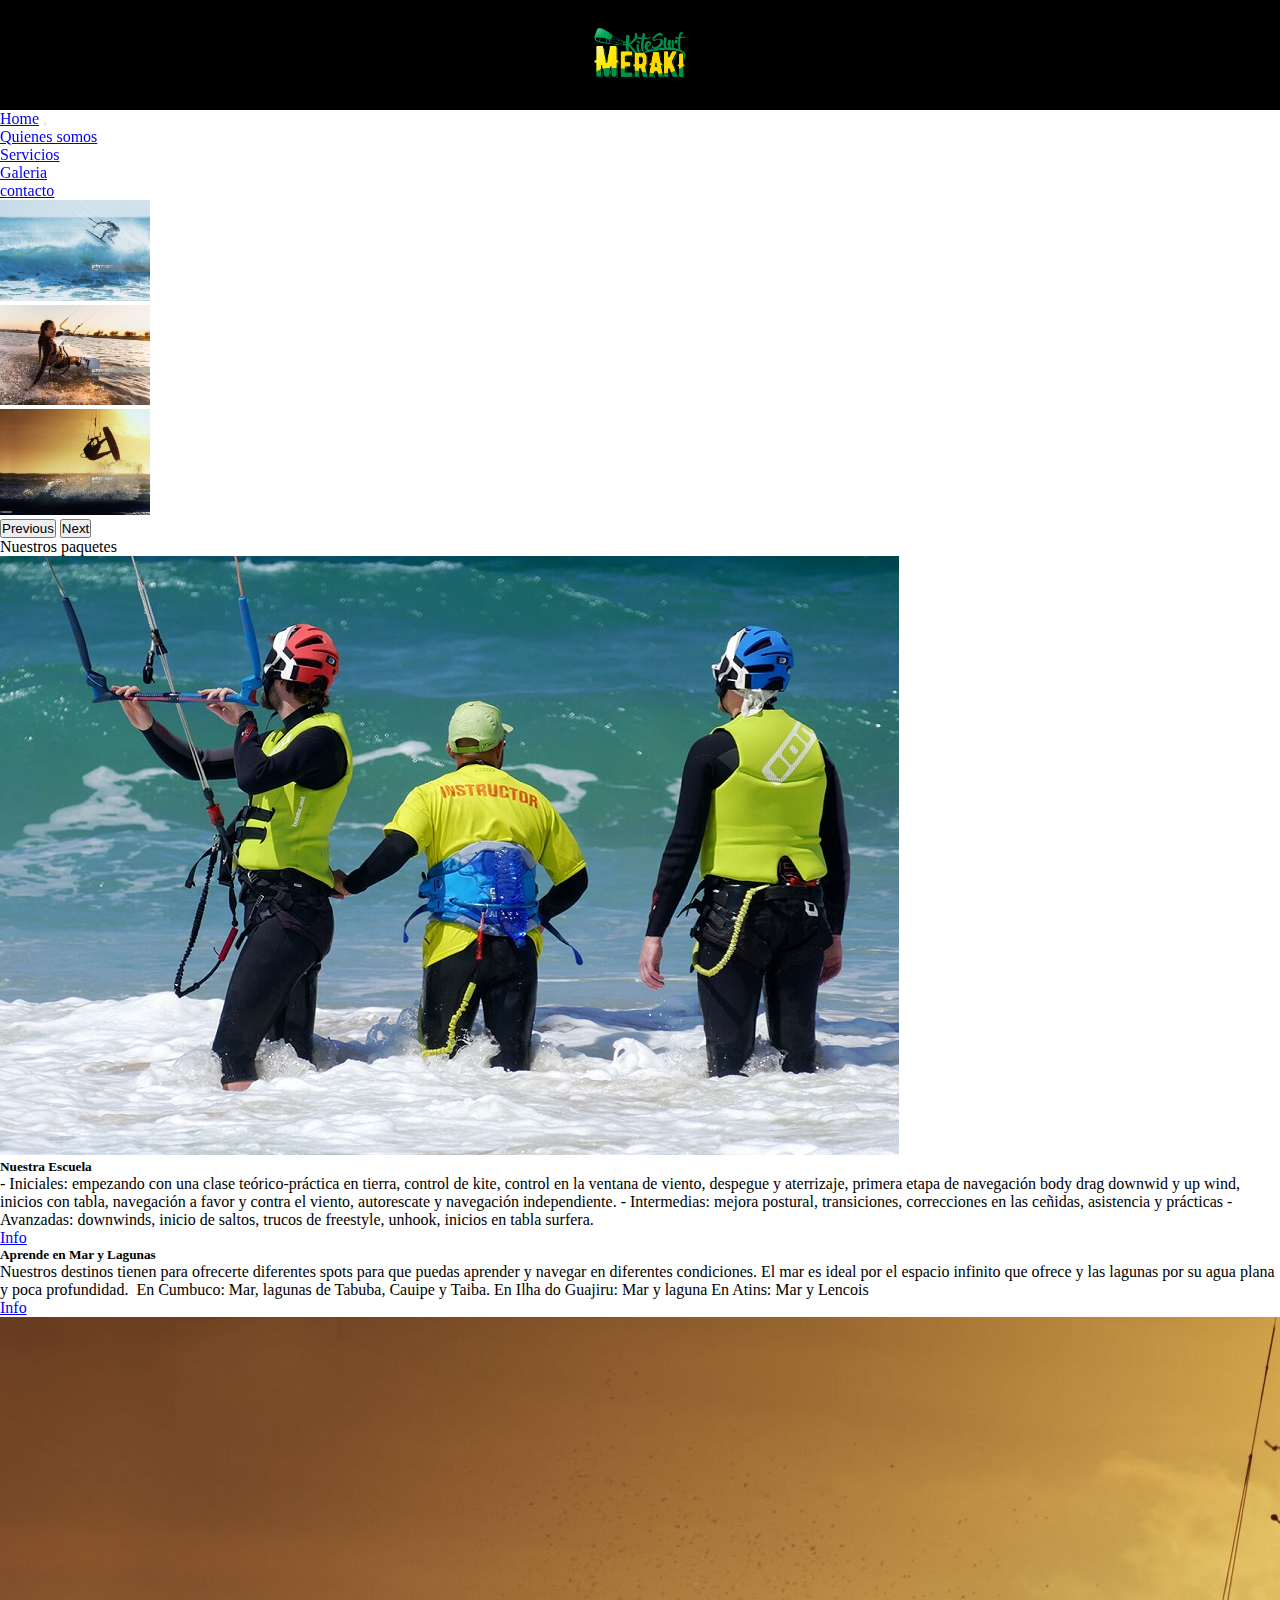
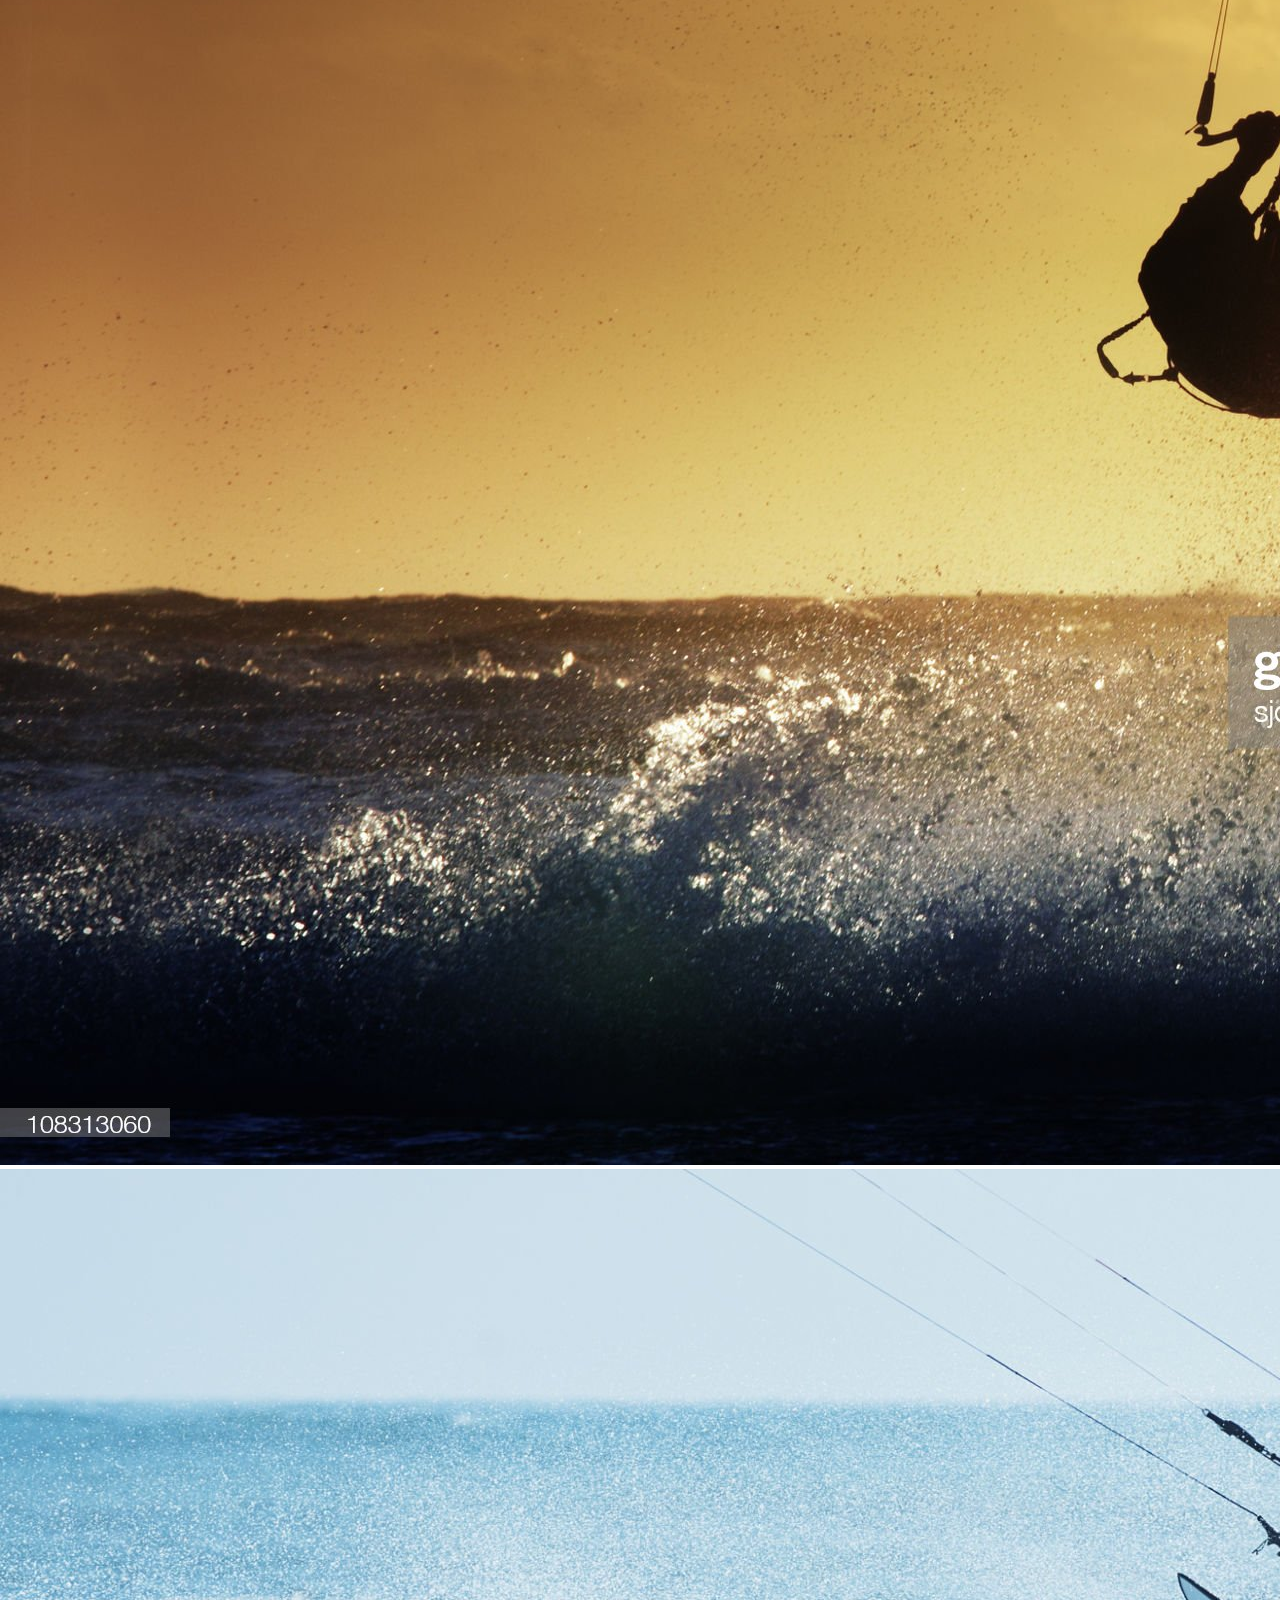
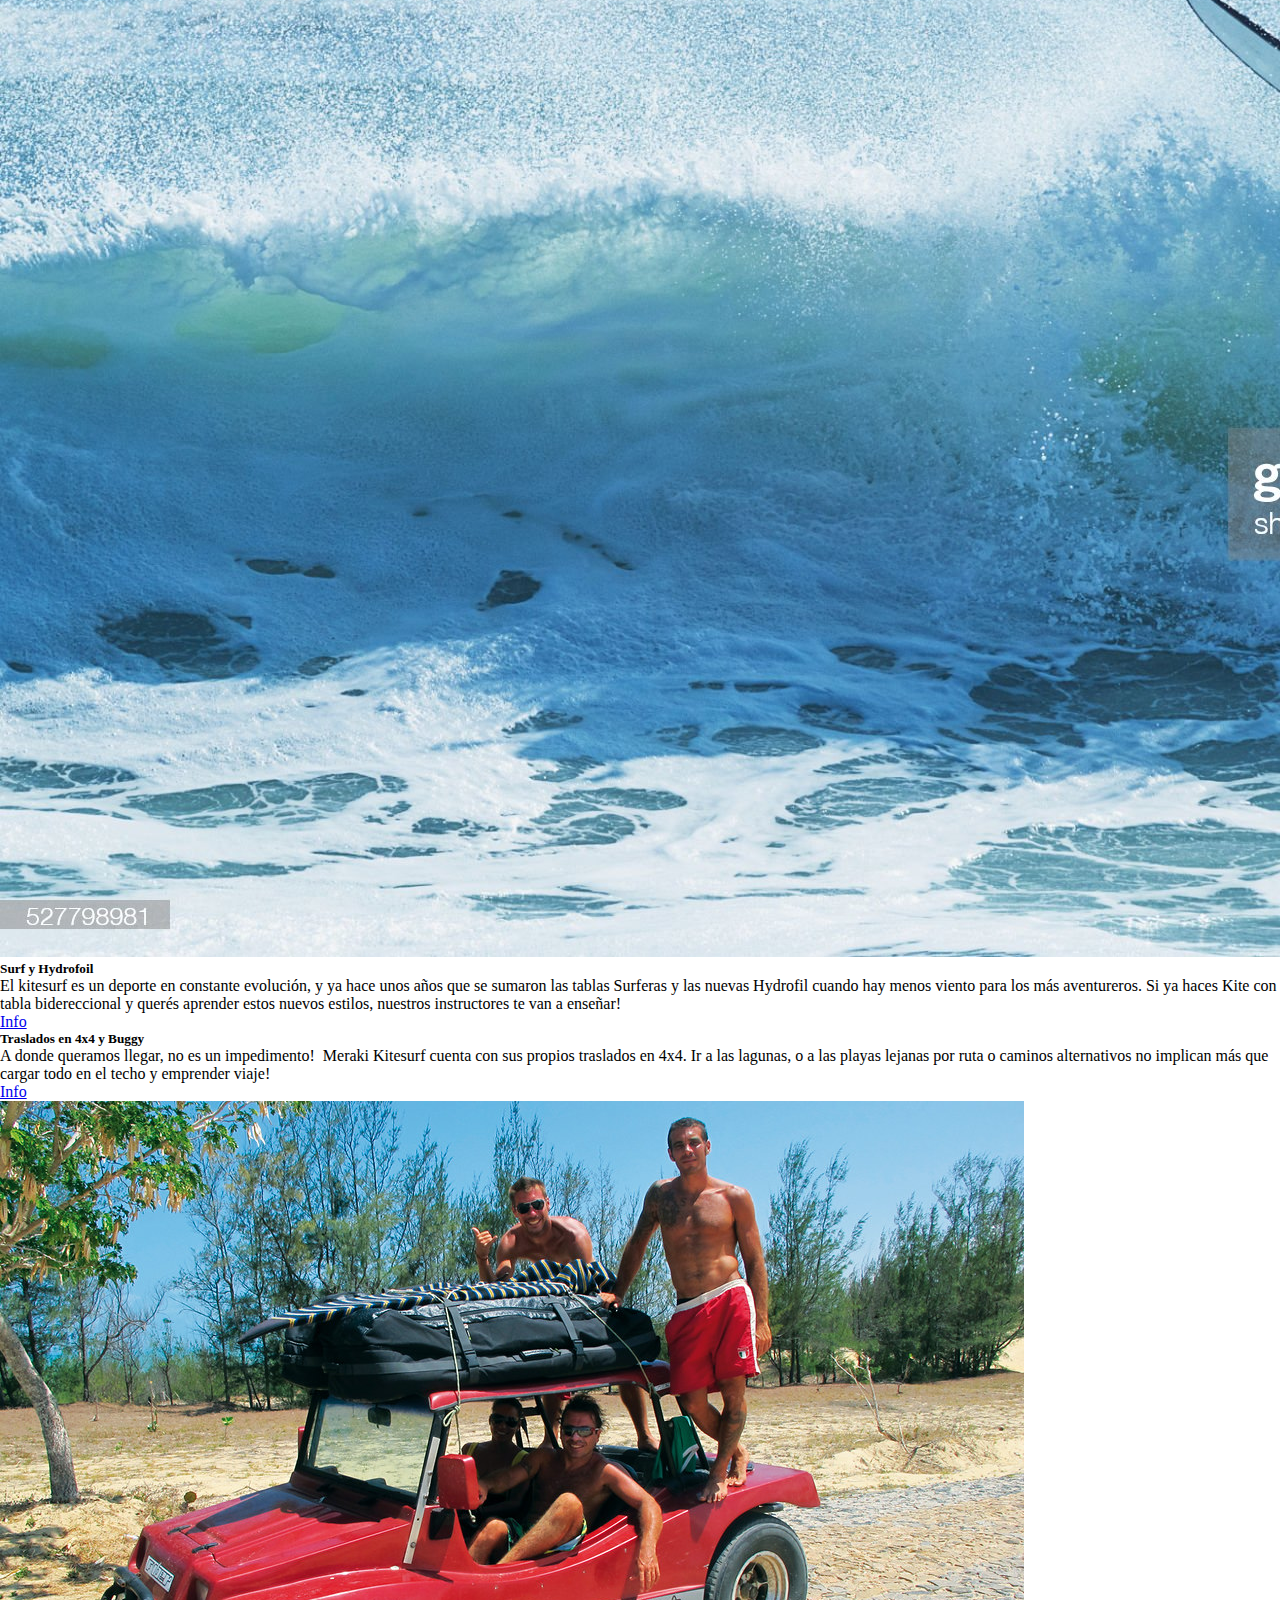
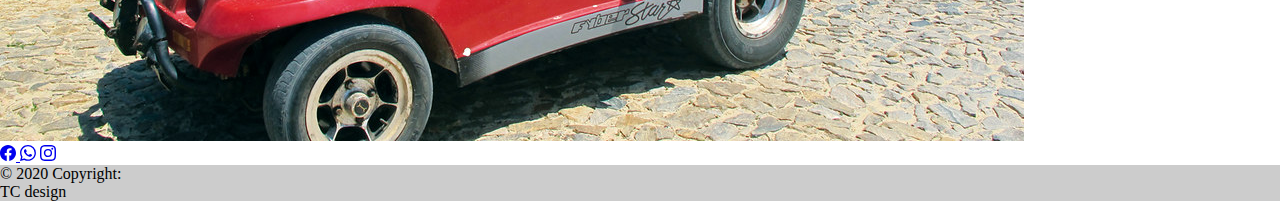
<file: index.html>
<!DOCTYPE html>
<html lang="en">
<head>
    <meta charset="UTF-8">
    <meta http-equiv="X-UA-Compatible" content="IE=edge">
    <meta name="viewport" content="width=device-width, initial-scale=1.0">
    <link href="https://cdn.jsdelivr.net/npm/bootstrap@5.2.0-beta1/dist/css/bootstrap.min.css" rel="stylesheet" integrity="sha384-0evHe/X+R7YkIZDRvuzKMRqM+OrBnVFBL6DOitfPri4tjfHxaWutUpFmBp4vmVor" crossorigin="anonymous">
    <meta name="description" content="contenido deportes extremos">
    <meta name="keywords" content="kitesurf, kite, surf, deportes, tabla, diversion">
    <link rel="stylesheet" href="./pages/estilo.css">

    <title>Meraki kitesurf</title>
</head>
<body>
    <header class="mainNav">
        <div class="imgLogo"><img class="logo" src="./img/logo meraki-02.png" alt="" width="150px"></div>
         <nav class="navbar navbar-expand-lg bg-light">
            <div class="container-fluid">
              <a class="navbar-brand" href="../index.html">Home</a>
              <button class="navbar-toggler" type="button" data-bs-toggle="collapse" data-bs-target="#navbarNav" aria-controls="navbarNav" aria-expanded="false" aria-label="Toggle navigation">
                <span class="navbar-toggler-icon"></span>
              </button>
              <div class="collapse navbar-collapse" id="navbarNav">
                <ul class="navbar-nav">
                  <li class="nav-item">
                    <a class="nav-link active" aria-current="page" href="./pages/quienessomos.html">Quienes somos</a>
                  </li>
                  <li class="nav-item">
                    <a class="nav-link" href="./pages/servicios.html">Servicios</a>
                  </li>
                  <li class="nav-item">
                    <a class="nav-link" href="./pages/fotos.html">Galeria</a>
                  </li>
                  <li class="nav-item">
                    <a class="nav-link" href="./pages/contacto.html">contacto</a>
                  </li>
                </ul>
              </div>
            </div>
          </nav>
    </header>
<article class="contenidoPrincipal">
    <div class="container">
        <div class="row">
            <div class="col-md-12"><div id="carouselExampleFade" class="carousel slide carousel-fade" data-bs-ride="carousel">
                <div class="carousel-inner">
                  <div class="carousel-item active">
                    <img src="./img/img index 3.surf.jpg" width="150px" class= "d-block w-100" alt="...">
                  </div>
                  <div class="carousel-item">
                    <img src="./img/img index1.jpg" width="150px" class="d-block w-100" alt="...">
                  </div>
                  <div class="carousel-item">
                    <img src="./img/img index2.jpg" width="150px" class="d-block w-100" alt="...">
                  </div>
                </div>
                <button class="carousel-control-prev" type="button" data-bs-target="#carouselExampleFade" data-bs-slide="prev">
                  <span class="carousel-control-prev-icon" aria-hidden="true"></span>
                  <span class="visually-hidden">Previous</span>
                </button>
                <button class="carousel-control-next" type="button" data-bs-target="#carouselExampleFade" data-bs-slide="next">
                  <span class="carousel-control-next-icon" aria-hidden="true"></span>
                  <span class="visually-hidden">Next</span>
                </button>
              </div>
            </div>
        </div>
    </div>
    <div class="text-bg-dark p-3 mt-5 mb-5">Nuestros paquetes</div>
</article>
<main>
    <div class="container">
        <div class="row mt-5 mb-5">
          <div class="col-md-4">
            <img src="./img/curso-privado-kitesurf-radikite-tarifa.jpg" class="mw-100" alt="imagen">
          </div>
        <div class="col-md-8">
          <h5>Nuestra Escuela</h5>
          <p>- Iniciales: empezando con una clase teórico-práctica en tierra, control de kite, control en la ventana de viento, despegue y aterrizaje, primera etapa de navegación body drag downwid y up wind, inicios con tabla, navegación a favor y contra el viento, autorescate y navegación independiente.

            - Intermedias: mejora postural, transiciones, correcciones en las ceñidas, asistencia y prácticas
            
            - Avanzadas: downwinds, inicio de saltos, trucos de freestyle, unhook, inicios en tabla surfera.</p>
            <a href="./pages/servicios.html" class="btn btn-dark">Info</a>
        </div>
        </div>
       </div>
       <main>
        <div class="container">
         <div class="row mt-5 mb-5">
         <div class="col-md-8">
           <h5>Aprende en Mar y Lagunas</h5>
           <p>Nuestros destinos tienen para ofrecerte diferentes spots para que puedas aprender y navegar en diferentes condiciones.

            El mar es ideal por el espacio infinito que ofrece y las lagunas por su agua plana y poca profundidad. 
            
            En Cumbuco: Mar, lagunas de Tabuba, Cauipe y Taiba.
            
            En Ilha do Guajiru: Mar y laguna
            
            En Atins: Mar y Lencois </p>
            <a href="./pages/servicios.html" class="btn btn-dark">Info</a>
            </div>
         <div class="col-md-4">
          <img src="./img/img index2.jpg" class="mw-100" alt="imagen">
        </div>
         </div>
        </div>
        <div class="container">
            <div class="row mt-5 mb-5">
              <div class="col-md-4">
                <img src="./img/img index 3.surf.jpg" class="mw-100" alt="imagen">
              </div>
            <div class="col-md-8">
              <h5>Surf y Hydrofoil</h5>
              <p>El kitesurf es un deporte en constante evolución, y ya hace unos años que se sumaron las tablas Surferas y las nuevas Hydrofil cuando hay menos viento para los más aventureros.

                Si ya haces Kite con tabla bidereccional y querés aprender estos nuevos estilos, nuestros instructores te van a enseñar! </p>
                <a href="./pages/servicios.html" class="btn btn-dark">Info</a>
            </div>
            </div>
           </div>
           <main>
            <div class="container">
             <div class="row mt-5 mb-5">
             <div class="col-md-8">
               <h5>Traslados en 4x4 y Buggy</h5>
               <p>A donde queramos llegar, no es un impedimento! 

                Meraki Kitesurf cuenta con sus propios traslados en 4x4.
                
                Ir a las lagunas, o a las playas lejanas por ruta o caminos alternativos no implican más que cargar todo en el techo y emprender viaje! </p>
                 
                  <a href="./pages/servicios.html" class="btn btn-dark">Info</a>
                
                </div>
             <div class="col-md-4">
              <img src="./img/buggy.jpg" class="mw-100" alt="imagen">
            </div>
             </div>
            </div>
   </main>
   <div class="footer">
    <footer class="bg-dark text-center text-white">
      <!-- Grid container -->
      <div class="container p-4 pb-0">
        <!-- Section: Social media -->
        <section class="mb-4">
          <!-- Facebook -->
          <a class="btn btn-outline-light btn-floating m-1" href="https://m.facebook.com/merakikite/photos/" role="button"
            ><i class="i class=fab fa-facebook-f"></i><svg xmlns="http://www.w3.org/2000/svg" width="16" height="16" fill="currentColor" class="bi bi-facebook" viewBox="0 0 16 16">
              <path d="M16 8.049c0-4.446-3.582-8.05-8-8.05C3.58 0-.002 3.603-.002 8.05c0 4.017 2.926 7.347 6.75 7.951v-5.625h-2.03V8.05H6.75V6.275c0-2.017 1.195-3.131 3.022-3.131.876 0 1.791.157 1.791.157v1.98h-1.009c-.993 0-1.303.621-1.303 1.258v1.51h2.218l-.354 2.326H9.25V16c3.824-.604 6.75-3.934 6.75-7.951z"/>
            </svg>
          </a>
    
          <!-- whatsapp -->
          <a class="btn btn-outline-light btn-floating m-1" href="https://api.whatsapp.com/send?phone=+5491130405050&text=Hola, Nececito mas informacion!" role="button"
            ><i class="bi bi-whatsapp"></i><svg xmlns="http://www.w3.org/2000/svg" width="16" height="16" fill="currentColor" class="bi bi-whatsapp" viewBox="0 0 16 16">
              <path d="M13.601 2.326A7.854 7.854 0 0 0 7.994 0C3.627 0 .068 3.558.064 7.926c0 1.399.366 2.76 1.057 3.965L0 16l4.204-1.102a7.933 7.933 0 0 0 3.79.965h.004c4.368 0 7.926-3.558 7.93-7.93A7.898 7.898 0 0 0 13.6 2.326zM7.994 14.521a6.573 6.573 0 0 1-3.356-.92l-.24-.144-2.494.654.666-2.433-.156-.251a6.56 6.56 0 0 1-1.007-3.505c0-3.626 2.957-6.584 6.591-6.584a6.56 6.56 0 0 1 4.66 1.931 6.557 6.557 0 0 1 1.928 4.66c-.004 3.639-2.961 6.592-6.592 6.592zm3.615-4.934c-.197-.099-1.17-.578-1.353-.646-.182-.065-.315-.099-.445.099-.133.197-.513.646-.627.775-.114.133-.232.148-.43.05-.197-.1-.836-.308-1.592-.985-.59-.525-.985-1.175-1.103-1.372-.114-.198-.011-.304.088-.403.087-.088.197-.232.296-.346.1-.114.133-.198.198-.33.065-.134.034-.248-.015-.347-.05-.099-.445-1.076-.612-1.47-.16-.389-.323-.335-.445-.34-.114-.007-.247-.007-.38-.007a.729.729 0 0 0-.529.247c-.182.198-.691.677-.691 1.654 0 .977.71 1.916.81 2.049.098.133 1.394 2.132 3.383 2.992.47.205.84.326 1.129.418.475.152.904.129 1.246.08.38-.058 1.171-.48 1.338-.943.164-.464.164-.86.114-.943-.049-.084-.182-.133-.38-.232z"/>
            </svg></a>
    
          <!-- Instagram -->
          <a class="btn btn-outline-light btn-floating m-1" href="https://www.instagram.com/meraki_kitesurf/" role="button"
            ><i class="fab fa-instagram"></i><svg xmlns="http://www.w3.org/2000/svg" width="16" height="16" fill="currentColor" class="bi bi-instagram" viewBox="0 0 16 16">
              <path d="M8 0C5.829 0 5.556.01 4.703.048 3.85.088 3.269.222 2.76.42a3.917 3.917 0 0 0-1.417.923A3.927 3.927 0 0 0 .42 2.76C.222 3.268.087 3.85.048 4.7.01 5.555 0 5.827 0 8.001c0 2.172.01 2.444.048 3.297.04.852.174 1.433.372 1.942.205.526.478.972.923 1.417.444.445.89.719 1.416.923.51.198 1.09.333 1.942.372C5.555 15.99 5.827 16 8 16s2.444-.01 3.298-.048c.851-.04 1.434-.174 1.943-.372a3.916 3.916 0 0 0 1.416-.923c.445-.445.718-.891.923-1.417.197-.509.332-1.09.372-1.942C15.99 10.445 16 10.173 16 8s-.01-2.445-.048-3.299c-.04-.851-.175-1.433-.372-1.941a3.926 3.926 0 0 0-.923-1.417A3.911 3.911 0 0 0 13.24.42c-.51-.198-1.092-.333-1.943-.372C10.443.01 10.172 0 7.998 0h.003zm-.717 1.442h.718c2.136 0 2.389.007 3.232.046.78.035 1.204.166 1.486.275.373.145.64.319.92.599.28.28.453.546.598.92.11.281.24.705.275 1.485.039.843.047 1.096.047 3.231s-.008 2.389-.047 3.232c-.035.78-.166 1.203-.275 1.485a2.47 2.47 0 0 1-.599.919c-.28.28-.546.453-.92.598-.28.11-.704.24-1.485.276-.843.038-1.096.047-3.232.047s-2.39-.009-3.233-.047c-.78-.036-1.203-.166-1.485-.276a2.478 2.478 0 0 1-.92-.598 2.48 2.48 0 0 1-.6-.92c-.109-.281-.24-.705-.275-1.485-.038-.843-.046-1.096-.046-3.233 0-2.136.008-2.388.046-3.231.036-.78.166-1.204.276-1.486.145-.373.319-.64.599-.92.28-.28.546-.453.92-.598.282-.11.705-.24 1.485-.276.738-.034 1.024-.044 2.515-.045v.002zm4.988 1.328a.96.96 0 1 0 0 1.92.96.96 0 0 0 0-1.92zm-4.27 1.122a4.109 4.109 0 1 0 0 8.217 4.109 4.109 0 0 0 0-8.217zm0 1.441a2.667 2.667 0 1 1 0 5.334 2.667 2.667 0 0 1 0-5.334z"/>
            </svg></a>
    
        </section>
        <!-- Section: Social media -->
      </div>
      <!-- Grid container -->
    
      <!-- Copyright -->
      <div class="text-center p-3" style="background-color: rgba(0, 0, 0, 0.2);">
        © 2020 Copyright:
        <p>TC design</p>
      </div>
      <!-- Copyright -->
    </footer>
<!-- JavaScript Bundle with Popper -->
<script src="https://cdn.jsdelivr.net/npm/bootstrap@5.2.0-beta1/dist/js/bootstrap.bundle.min.js" integrity="sha384-pprn3073KE6tl6bjs2QrFaJGz5/SUsLqktiwsUTF55Jfv3qYSDhgCecCxMW52nD2" crossorigin="anonymous"></script>
    </body>
</file>
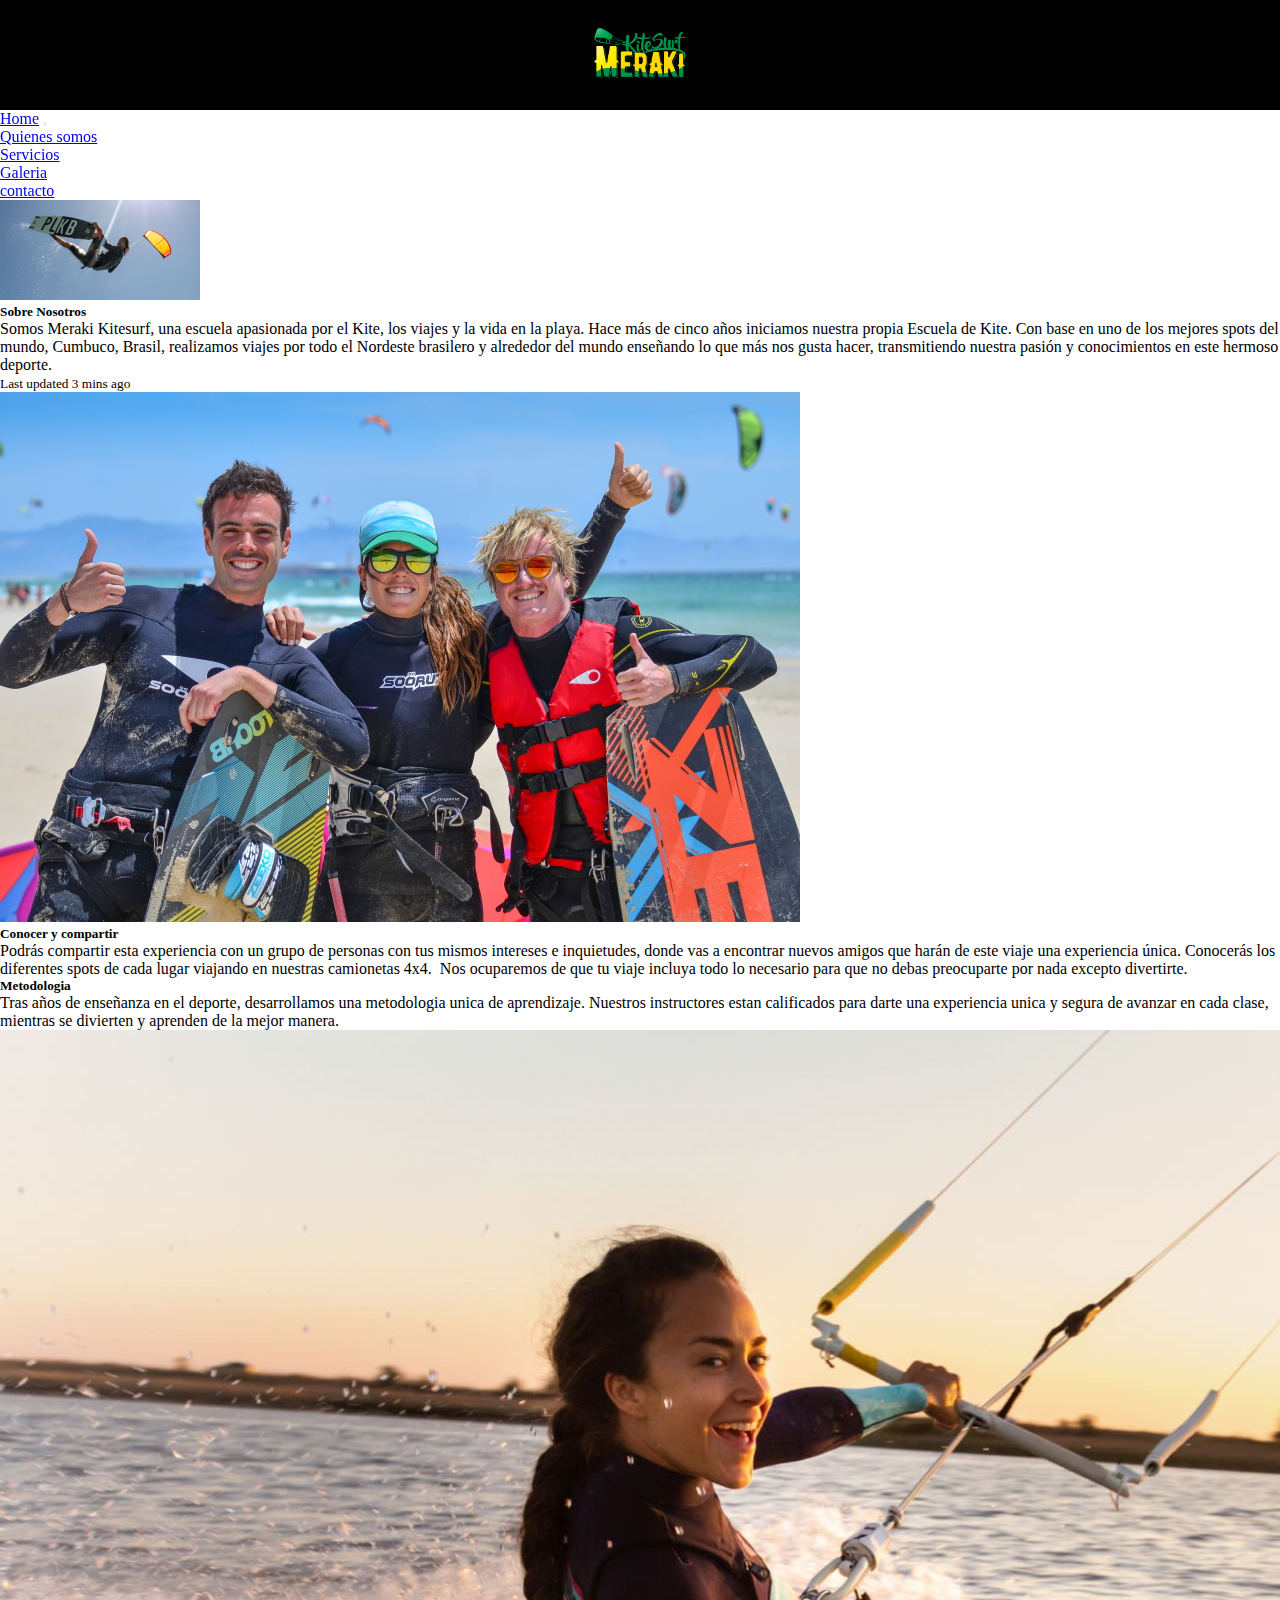
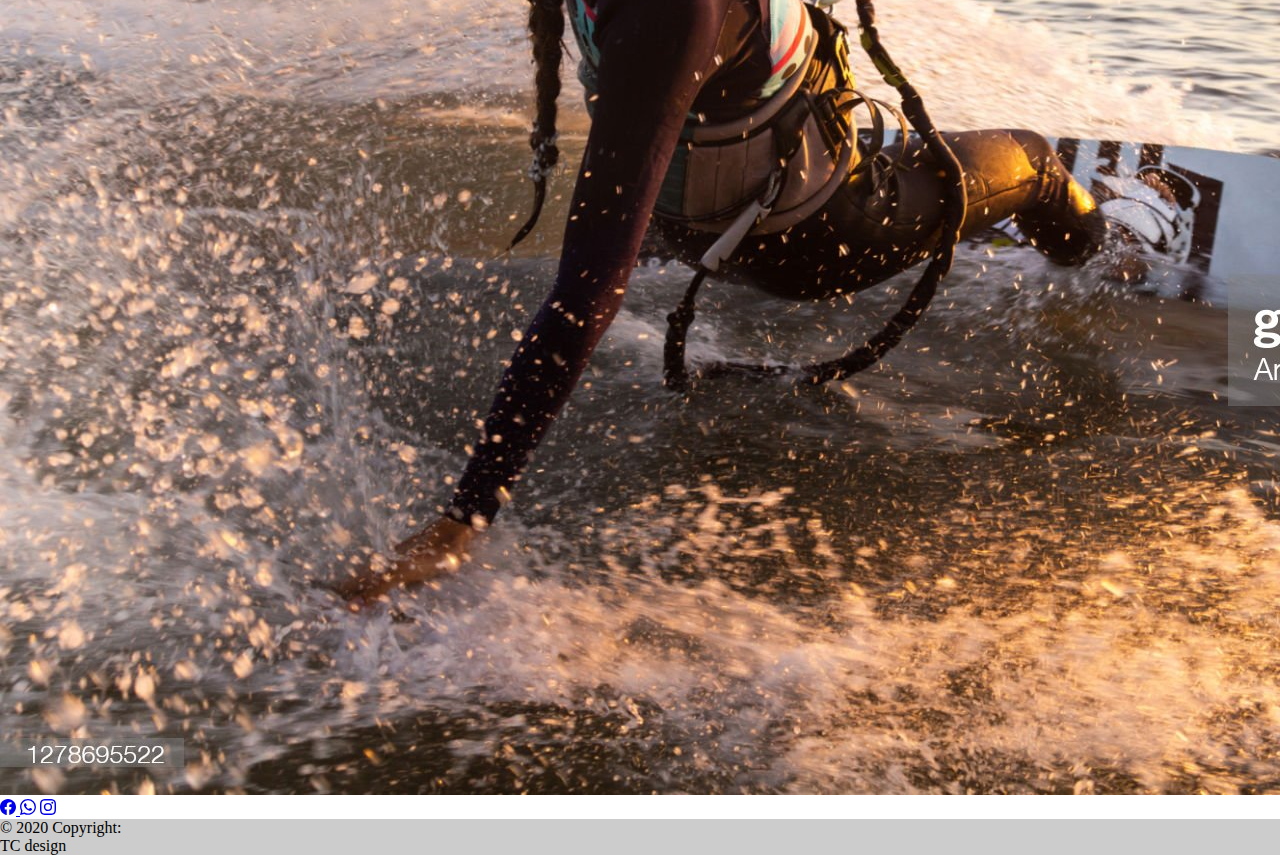
<file: pages/quienessomos.html>
<!DOCTYPE html>
<html lang="en">
<head>
    <meta charset="UTF-8">
    <meta http-equiv="X-UA-Compatible" content="IE=edge">
    <meta name="viewport" content="width=device-width, initial-scale=1.0">
<link href="https://cdn.jsdelivr.net/npm/bootstrap@5.2.0-beta1/dist/css/bootstrap.min.css" rel="stylesheet" integrity="sha384-0evHe/X+R7YkIZDRvuzKMRqM+OrBnVFBL6DOitfPri4tjfHxaWutUpFmBp4vmVor" crossorigin="anonymous">
<meta name="description" content="about us">
<meta name="keywords" content="kitesurf, kite, surf, deportes, tabla, diversion">
<link rel="stylesheet" href="./estilo.css"> 
<title>sobre nosotros</title>
</head>
<body class="img-back">
    <header class="mainNav">
      <div class="imgLogo"><img class="logo" src="../img/logo meraki-02.png" alt="" width="150px"></div>
      <nav class="navbar navbar-expand-lg bg-light">
        <div class="container-fluid">
          <a class="navbar-brand" href="../index.html">Home</a>
          <button class="navbar-toggler" type="button" data-bs-toggle="collapse" data-bs-target="#navbarNav" aria-controls="navbarNav" aria-expanded="false" aria-label="Toggle navigation">
            <span class="navbar-toggler-icon"></span>
          </button>
          <div class="collapse navbar-collapse" id="navbarNav">
            <ul class="navbar-nav">
              <li class="nav-item">
                <a class="nav-link active" aria-current="page" href="./quienessomos.html">Quienes somos</a>
              </li>
              <li class="nav-item">
                <a class="nav-link" href="./servicios.html">Servicios</a>
              </li>
              <li class="nav-item">
                <a class="nav-link" href="./fotos.html">Galeria</a>
              </li>
              <li class="nav-item">
                <a class="nav-link" href="./contacto.html">contacto</a>
              </li>
            </ul>
          </div>
        </div>
      </nav>
    </header>

   <!--first image-->
   <div class="card mb-3">
    <img src="../img/freestyle.jpg" class="card-img-top" alt="familia kite" width="200px">
    <div class="card-body">
      <h5 class="card-title">Sobre Nosotros</h5>
      <p class="card-text">Somos Meraki Kitesurf, una escuela apasionada por el Kite, los viajes y la vida en la playa.
                           Hace más de cinco años iniciamos nuestra propia Escuela de Kite.
                           Con base en uno de los mejores spots del mundo, Cumbuco, Brasil, realizamos viajes por todo el Nordeste brasilero y alrededor del mundo enseñando lo que más nos gusta hacer, transmitiendo nuestra pasión y conocimientos en este hermoso deporte.</p>
      <p class="card-text"><small class="text-muted">Last updated 3 mins ago</small></p>
    </div>
  </div>
 <!--main content-->
 <main>
 <div class="container">
  <div class="row mt-5 mb-5">
    <div class="col-md-4">
      <img src="../img/grupal.jpg" class="mw-100" alt="imagen">
    </div>
  <div class="col-md-8">
    <h5>Conocer y compartir</h5>
    <p>Podrás compartir esta experiencia con un grupo de personas con tus mismos intereses e inquietudes, donde vas a encontrar nuevos amigos que harán de este viaje una experiencia única.
 Conocerás los diferentes spots de cada lugar viajando en nuestras camionetas 4x4. 
  Nos ocuparemos de que tu viaje incluya todo lo necesario para que no debas preocuparte por nada excepto divertirte. </p>
  </div>
  </div>
 </div>
 <main>
  <div class="container">
   <div class="row mt-5 mb-5">
   <div class="col-md-8">
     <h5>Metodologia</h5>
     <p>Tras años de enseñanza en el deporte, desarrollamos una metodologia unica de aprendizaje. Nuestros instructores estan calificados para darte una experiencia 
      unica y segura de avanzar en cada clase, mientras se divierten y aprenden de la mejor manera.
     </p>
   </div>
   <div class="col-md-4">
    <img src="../img/img index1.jpg" class="mw-100" alt="imagen">
  </div>
   </div>
  </div>
</main>
<div class="footer">
  <footer class="bg-dark text-center text-white">
    <!-- Grid container -->
    <div class="container p-4 pb-0">
      <!-- Section: Social media -->
      <section class="mb-4">
        <!-- Facebook -->
        <a class="btn btn-outline-light btn-floating m-1" href="https://m.facebook.com/merakikite/photos/" role="button"
          ><i class="i class=fab fa-facebook-f"></i><svg xmlns="http://www.w3.org/2000/svg" width="16" height="16" fill="currentColor" class="bi bi-facebook" viewBox="0 0 16 16">
            <path d="M16 8.049c0-4.446-3.582-8.05-8-8.05C3.58 0-.002 3.603-.002 8.05c0 4.017 2.926 7.347 6.75 7.951v-5.625h-2.03V8.05H6.75V6.275c0-2.017 1.195-3.131 3.022-3.131.876 0 1.791.157 1.791.157v1.98h-1.009c-.993 0-1.303.621-1.303 1.258v1.51h2.218l-.354 2.326H9.25V16c3.824-.604 6.75-3.934 6.75-7.951z"/>
          </svg>
        </a>
  
        <!-- whatsapp -->
        <a class="btn btn-outline-light btn-floating m-1" href="https://api.whatsapp.com/send?phone=+5491130405050&text=Hola, Nececito mas informacion!" role="button"
          ><i class="bi bi-whatsapp"></i><svg xmlns="http://www.w3.org/2000/svg" width="16" height="16" fill="currentColor" class="bi bi-whatsapp" viewBox="0 0 16 16">
            <path d="M13.601 2.326A7.854 7.854 0 0 0 7.994 0C3.627 0 .068 3.558.064 7.926c0 1.399.366 2.76 1.057 3.965L0 16l4.204-1.102a7.933 7.933 0 0 0 3.79.965h.004c4.368 0 7.926-3.558 7.93-7.93A7.898 7.898 0 0 0 13.6 2.326zM7.994 14.521a6.573 6.573 0 0 1-3.356-.92l-.24-.144-2.494.654.666-2.433-.156-.251a6.56 6.56 0 0 1-1.007-3.505c0-3.626 2.957-6.584 6.591-6.584a6.56 6.56 0 0 1 4.66 1.931 6.557 6.557 0 0 1 1.928 4.66c-.004 3.639-2.961 6.592-6.592 6.592zm3.615-4.934c-.197-.099-1.17-.578-1.353-.646-.182-.065-.315-.099-.445.099-.133.197-.513.646-.627.775-.114.133-.232.148-.43.05-.197-.1-.836-.308-1.592-.985-.59-.525-.985-1.175-1.103-1.372-.114-.198-.011-.304.088-.403.087-.088.197-.232.296-.346.1-.114.133-.198.198-.33.065-.134.034-.248-.015-.347-.05-.099-.445-1.076-.612-1.47-.16-.389-.323-.335-.445-.34-.114-.007-.247-.007-.38-.007a.729.729 0 0 0-.529.247c-.182.198-.691.677-.691 1.654 0 .977.71 1.916.81 2.049.098.133 1.394 2.132 3.383 2.992.47.205.84.326 1.129.418.475.152.904.129 1.246.08.38-.058 1.171-.48 1.338-.943.164-.464.164-.86.114-.943-.049-.084-.182-.133-.38-.232z"/>
          </svg></a>
  
        <!-- Instagram -->
        <a class="btn btn-outline-light btn-floating m-1" href="https://www.instagram.com/meraki_kitesurf/" role="button"
          ><i class="fab fa-instagram"></i><svg xmlns="http://www.w3.org/2000/svg" width="16" height="16" fill="currentColor" class="bi bi-instagram" viewBox="0 0 16 16">
            <path d="M8 0C5.829 0 5.556.01 4.703.048 3.85.088 3.269.222 2.76.42a3.917 3.917 0 0 0-1.417.923A3.927 3.927 0 0 0 .42 2.76C.222 3.268.087 3.85.048 4.7.01 5.555 0 5.827 0 8.001c0 2.172.01 2.444.048 3.297.04.852.174 1.433.372 1.942.205.526.478.972.923 1.417.444.445.89.719 1.416.923.51.198 1.09.333 1.942.372C5.555 15.99 5.827 16 8 16s2.444-.01 3.298-.048c.851-.04 1.434-.174 1.943-.372a3.916 3.916 0 0 0 1.416-.923c.445-.445.718-.891.923-1.417.197-.509.332-1.09.372-1.942C15.99 10.445 16 10.173 16 8s-.01-2.445-.048-3.299c-.04-.851-.175-1.433-.372-1.941a3.926 3.926 0 0 0-.923-1.417A3.911 3.911 0 0 0 13.24.42c-.51-.198-1.092-.333-1.943-.372C10.443.01 10.172 0 7.998 0h.003zm-.717 1.442h.718c2.136 0 2.389.007 3.232.046.78.035 1.204.166 1.486.275.373.145.64.319.92.599.28.28.453.546.598.92.11.281.24.705.275 1.485.039.843.047 1.096.047 3.231s-.008 2.389-.047 3.232c-.035.78-.166 1.203-.275 1.485a2.47 2.47 0 0 1-.599.919c-.28.28-.546.453-.92.598-.28.11-.704.24-1.485.276-.843.038-1.096.047-3.232.047s-2.39-.009-3.233-.047c-.78-.036-1.203-.166-1.485-.276a2.478 2.478 0 0 1-.92-.598 2.48 2.48 0 0 1-.6-.92c-.109-.281-.24-.705-.275-1.485-.038-.843-.046-1.096-.046-3.233 0-2.136.008-2.388.046-3.231.036-.78.166-1.204.276-1.486.145-.373.319-.64.599-.92.28-.28.546-.453.92-.598.282-.11.705-.24 1.485-.276.738-.034 1.024-.044 2.515-.045v.002zm4.988 1.328a.96.96 0 1 0 0 1.92.96.96 0 0 0 0-1.92zm-4.27 1.122a4.109 4.109 0 1 0 0 8.217 4.109 4.109 0 0 0 0-8.217zm0 1.441a2.667 2.667 0 1 1 0 5.334 2.667 2.667 0 0 1 0-5.334z"/>
          </svg></a>
  
      </section>
      <!-- Section: Social media -->
    </div>
    <!-- Grid container -->
  
    <!-- Copyright -->
    <div class="text-center p-3" style="background-color: rgba(0, 0, 0, 0.2);">
      © 2020 Copyright:
      <p>TC design</p>
    </div>
    <!-- Copyright -->
  </footer>
        <!-- JavaScript Bundle with Popper -->
<script src="https://cdn.jsdelivr.net/npm/bootstrap@5.2.0-beta1/dist/js/bootstrap.bundle.min.js" integrity="sha384-pprn3073KE6tl6bjs2QrFaJGz5/SUsLqktiwsUTF55Jfv3qYSDhgCecCxMW52nD2" crossorigin="anonymous"></script>
</body>
</html>
</file>
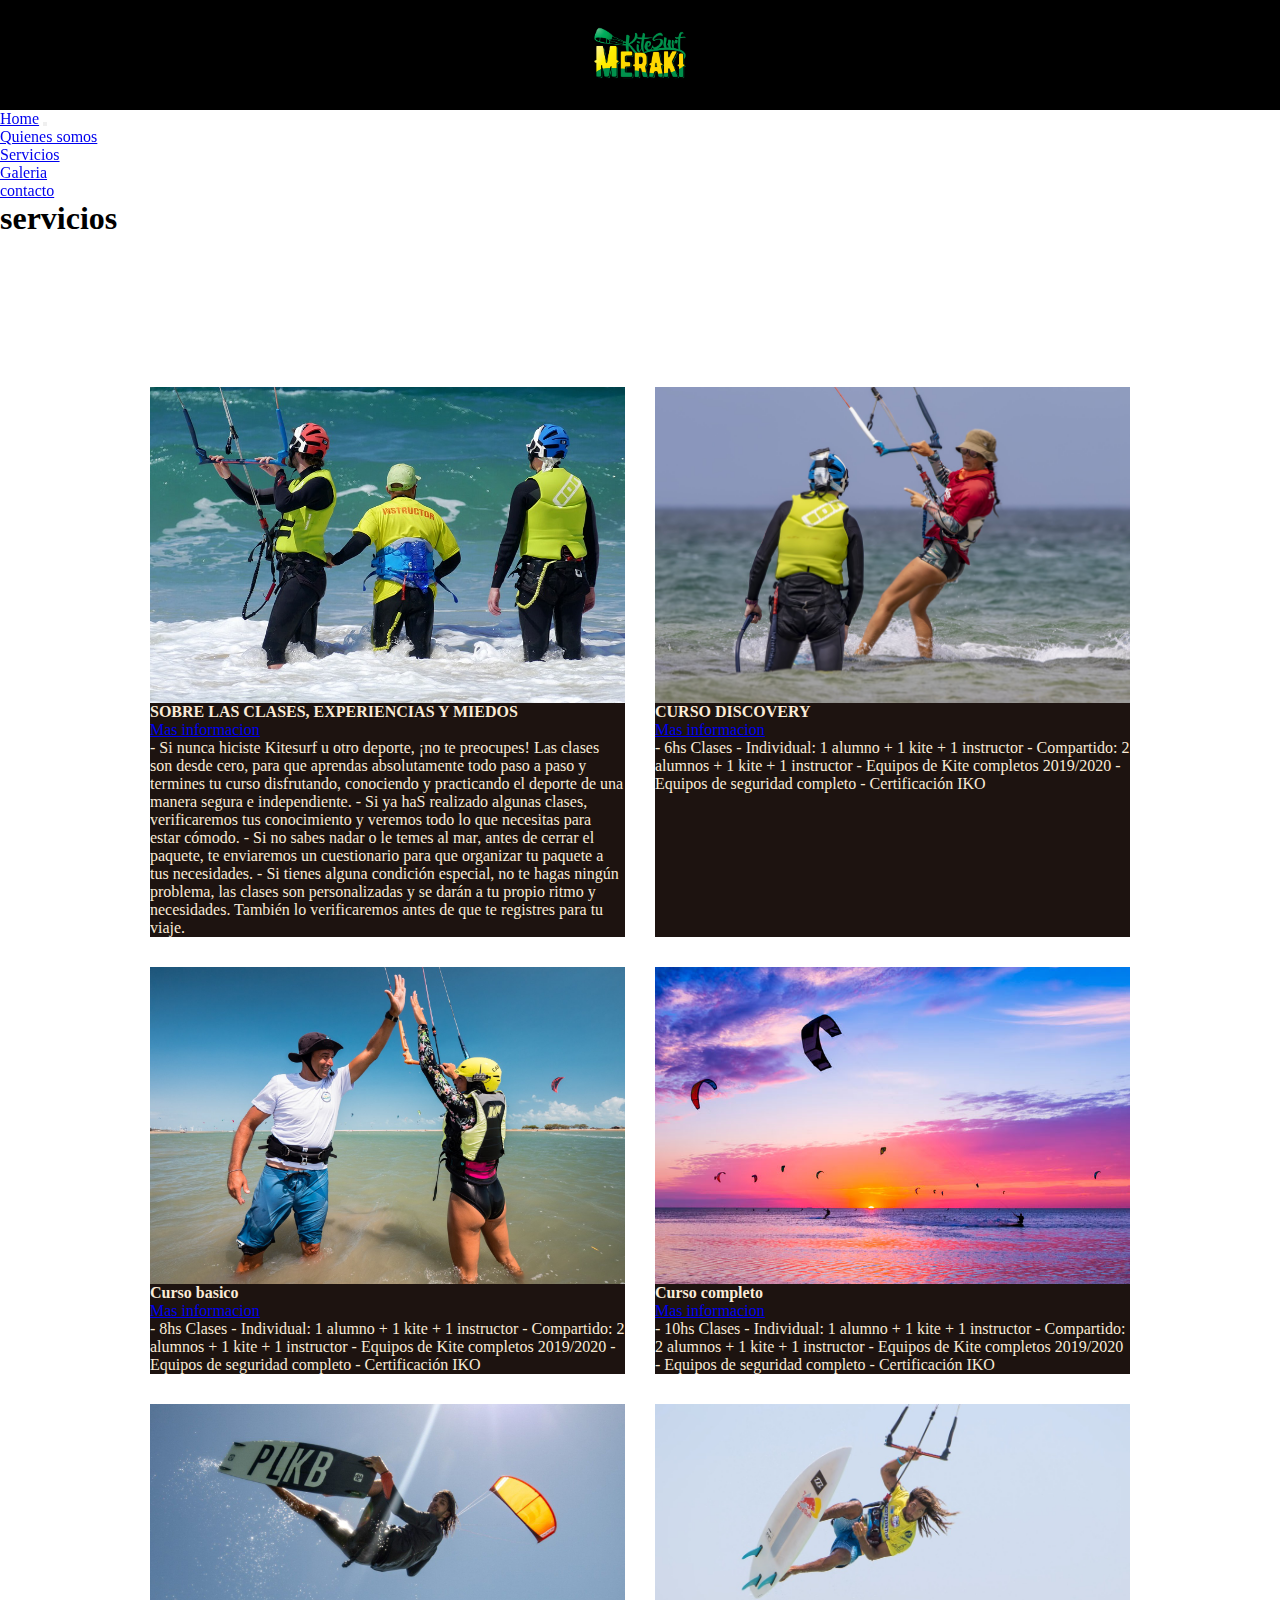
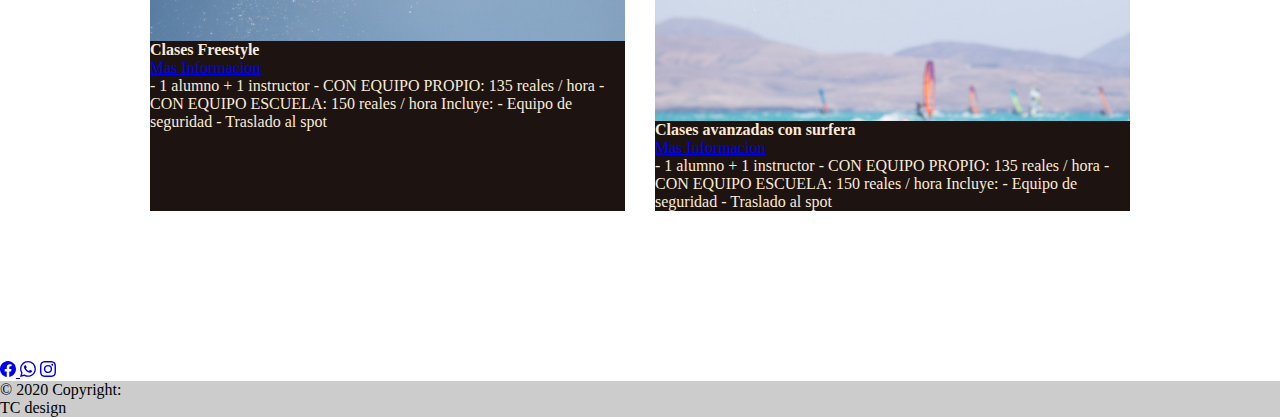
<file: pages/servicios.html>
<!DOCTYPE html>
<html lang="en">
<head>
    <meta charset="UTF-8">
    <meta http-equiv="X-UA-Compatible" content="IE=edge">
    <meta name="viewport" content="width=device-width, initial-scale=1.0"> 
<link href="https://cdn.jsdelivr.net/npm/bootstrap@5.2.0-beta1/dist/css/bootstrap.min.css" rel="stylesheet" integrity="sha384-0evHe/X+R7YkIZDRvuzKMRqM+OrBnVFBL6DOitfPri4tjfHxaWutUpFmBp4vmVor" crossorigin="anonymous">
<meta name="description" content="servicios escuela">
<meta name="keywords" content="kitesurf, kite, surf, deportes, tabla, diversion">
<link rel="stylesheet" href="./estilo.css">
    
<title>servicios</title>
</head>
<body class="img-back">
    <header class="mainNav">
        <div class="imgLogo"><img class="logo" src="../img/logo meraki-02.png" alt="" width="150px"></div>
        <nav class="navbar navbar-expand-lg bg-light">
            <div class="container-fluid">
              <a class="navbar-brand" href="../index.html">Home</a>
              <button class="navbar-toggler" type="button" data-bs-toggle="collapse" data-bs-target="#navbarNav" aria-controls="navbarNav" aria-expanded="false" aria-label="Toggle navigation">
                <span class="navbar-toggler-icon"></span>
              </button>
              <div class="collapse navbar-collapse" id="navbarNav">
                <ul class="navbar-nav">
                  <li class="nav-item">
                    <a class="nav-link active" aria-current="page" href="./quienessomos.html">Quienes somos</a>
                  </li>
                  <li class="nav-item">
                    <a class="nav-link" href="./servicios.html">Servicios</a>
                  </li>
                  <li class="nav-item">
                    <a class="nav-link" href="./fotos.html">Galeria</a>
                  </li>
                  <li class="nav-item">
                    <a class="nav-link" href="./contacto.html">contacto</a>
                  </li>
                </ul>
              </div>
            </div>
          </nav>
    </header>

    <h1>servicios</h1>
    <section class="cards">
        <div class="card">
            <img class="card-img" src="../img/curso-privado-kitesurf-radikite-tarifa.jpg" alt="">
            <h4 class="cardTitle">SOBRE LAS CLASES, EXPERIENCIAS Y MIEDOS</h4>
            <p>
              <a class="btn btn-primary" data-bs-toggle="collapse" href="#collapseExample1" role="button" aria-expanded="false" aria-controls="collapseExample">
                Mas informacion
              </a>
          
            </p>
            <div class="collapse" id="collapseExample1">
              <div class="card card-body">
              - Si nunca hiciste Kitesurf u otro deporte, ¡no te preocupes! Las clases son desde cero, para que aprendas absolutamente todo paso a paso y termines tu curso disfrutando, conociendo y practicando el deporte de una manera segura e independiente.
                      - Si ya haS realizado algunas clases, verificaremos tus conocimiento y veremos todo lo que necesitas para estar cómodo.
                      - Si no sabes nadar o le temes al mar, antes de cerrar el paquete, te enviaremos un cuestionario para que organizar tu paquete a tus necesidades.
                      - Si tienes alguna condición especial, no te hagas ningún problema, las clases son personalizadas y se darán a tu propio ritmo y necesidades. También lo verificaremos antes de que te registres para tu viaje.
                  </div>
            </div>
        </div>   
        <div class="card">
            <img class="card-img" src="../img/radikite2.jpg" alt="">
            <h4 class="cardTitle">CURSO DISCOVERY</h4>
            <p>
              <a class="btn btn-primary" data-bs-toggle="collapse" href="#collapseExample2" role="button" aria-expanded="false" aria-controls="collapseExample">
                Mas informacion
              </a>
            </p>
            <div class="collapse" id="collapseExample2">
              <div class="card card-body">
                - 6hs Clases

                - Individual: 1 alumno + 1 kite + 1 instructor
                
                - Compartido: 2 alumnos + 1 kite + 1 instructor
                
                - Equipos de Kite completos 2019/2020
                
                - Equipos de seguridad completo
                
                - Certificación IKO              
              </div>
            </div>
        </div>
            
        <!--card 3-->       
        <div class="card">
            <img class="card-img" src="../img/kitesurfbrasil.jpg.crdownload" alt="">
            <h4 class="cardTitle">Curso basico</h4>
            <p>
              <a class="btn btn-primary" data-bs-toggle="collapse" href="#collapseExample3" role="button" aria-expanded="false" aria-controls="collapseExample">
                Mas informacion
              </a>
            </p>
            <div class="collapse" id="collapseExample3">
              <div class="card card-body">
                - 8hs Clases

                - Individual: 1 alumno + 1 kite + 1 instructor
                
                - Compartido: 2 alumnos + 1 kite + 1 instructor
                
                - Equipos de Kite completos 2019/2020
                
                - Equipos de seguridad completo
                
                - Certificación IKO
                </div>
            </div>
        </div>      
        <!--card 4-->
        <div class="card">
            <img class="card-img" src="../img/aprender-kitesurf-principiantes-1.jpg" alt="">
            <h4 class="cardTitle">Curso completo</h4>
            <p>
              <a class="btn btn-primary" data-bs-toggle="collapse" href="#collapseExample4" role="button" aria-expanded="false" aria-controls="collapseExample">
                Mas informacion
              </a>
            </p>
            <div class="collapse" id="collapseExample4">
              <div class="card card-body">
                - 10hs Clases

                - Individual: 1 alumno + 1 kite + 1 instructor
                
                - Compartido: 2 alumnos + 1 kite + 1 instructor
                
                - Equipos de Kite completos 2019/2020
                
                - Equipos de seguridad completo
                
                - Certificación IKO              
              </div>
            </div>
            
        </div> 
        <!--card 5-->  
        <div class="card">
            <img class="card-img" src="../img/freestyle.jpg" alt="">
            <h4 class="cardTitle">Clases Freestyle</h4>
            <p>
              <a class="btn btn-primary" data-bs-toggle="collapse" href="#collapseExample5" role="button" aria-expanded="false" aria-controls="collapseExample">
                Mas Informacion
              </a>
            </p>
            <div class="collapse" id="collapseExample5">
              <div class="card card-body">

                - 1 alumno + 1 instructor

                - CON EQUIPO PROPIO: 135 reales / hora
                
                - CON EQUIPO ESCUELA: 150 reales / hora
                
                
                
                Incluye:
                
                - Equipo de seguridad
                
                - Traslado al spot
              </div>
            </div>
            
        </div>  
        <!--card 6-->
        <div class="card">
            <img class="card-img" src="../img/cozzolino.png" alt="">
           
            <h4 class="cardTitle">Clases avanzadas con surfera</h4>
            <p>
              <a class="btn btn-primary" data-bs-toggle="collapse" href="#collapseExample6" role="button" aria-expanded="false" aria-controls="collapseExample">
                Mas Informacion
              </a>
            </p>
            <div class="collapse" id="collapseExample6">
              <div class="card card-body">

                - 1 alumno + 1 instructor

                - CON EQUIPO PROPIO: 135 reales / hora
                
                - CON EQUIPO ESCUELA: 150 reales / hora
                
                
                
                Incluye:
                
                - Equipo de seguridad
                
                - Traslado al spot              
              </div>
            </div>
            
        </div>   
        </section>
        <div class="footer">
          <footer class="bg-dark text-center text-white">
            <!-- Grid container -->
            <div class="container p-4 pb-0">
              <!-- Section: Social media -->
              <section class="mb-4">
                <!-- Facebook -->
                <a class="btn btn-outline-light btn-floating m-1" href="https://m.facebook.com/merakikite/photos/" role="button"
                  ><i class="i class=fab fa-facebook-f"></i><svg xmlns="http://www.w3.org/2000/svg" width="16" height="16" fill="currentColor" class="bi bi-facebook" viewBox="0 0 16 16">
                    <path d="M16 8.049c0-4.446-3.582-8.05-8-8.05C3.58 0-.002 3.603-.002 8.05c0 4.017 2.926 7.347 6.75 7.951v-5.625h-2.03V8.05H6.75V6.275c0-2.017 1.195-3.131 3.022-3.131.876 0 1.791.157 1.791.157v1.98h-1.009c-.993 0-1.303.621-1.303 1.258v1.51h2.218l-.354 2.326H9.25V16c3.824-.604 6.75-3.934 6.75-7.951z"/>
                  </svg>
                </a>
          
                <!-- whatsapp -->
                <a class="btn btn-outline-light btn-floating m-1" href="https://api.whatsapp.com/send?phone=+5491130405050&text=Hola, Nececito mas informacion!" role="button"
                  ><i class="bi bi-whatsapp"></i><svg xmlns="http://www.w3.org/2000/svg" width="16" height="16" fill="currentColor" class="bi bi-whatsapp" viewBox="0 0 16 16">
                    <path d="M13.601 2.326A7.854 7.854 0 0 0 7.994 0C3.627 0 .068 3.558.064 7.926c0 1.399.366 2.76 1.057 3.965L0 16l4.204-1.102a7.933 7.933 0 0 0 3.79.965h.004c4.368 0 7.926-3.558 7.93-7.93A7.898 7.898 0 0 0 13.6 2.326zM7.994 14.521a6.573 6.573 0 0 1-3.356-.92l-.24-.144-2.494.654.666-2.433-.156-.251a6.56 6.56 0 0 1-1.007-3.505c0-3.626 2.957-6.584 6.591-6.584a6.56 6.56 0 0 1 4.66 1.931 6.557 6.557 0 0 1 1.928 4.66c-.004 3.639-2.961 6.592-6.592 6.592zm3.615-4.934c-.197-.099-1.17-.578-1.353-.646-.182-.065-.315-.099-.445.099-.133.197-.513.646-.627.775-.114.133-.232.148-.43.05-.197-.1-.836-.308-1.592-.985-.59-.525-.985-1.175-1.103-1.372-.114-.198-.011-.304.088-.403.087-.088.197-.232.296-.346.1-.114.133-.198.198-.33.065-.134.034-.248-.015-.347-.05-.099-.445-1.076-.612-1.47-.16-.389-.323-.335-.445-.34-.114-.007-.247-.007-.38-.007a.729.729 0 0 0-.529.247c-.182.198-.691.677-.691 1.654 0 .977.71 1.916.81 2.049.098.133 1.394 2.132 3.383 2.992.47.205.84.326 1.129.418.475.152.904.129 1.246.08.38-.058 1.171-.48 1.338-.943.164-.464.164-.86.114-.943-.049-.084-.182-.133-.38-.232z"/>
                  </svg></a>
          
                <!-- Instagram -->
                <a class="btn btn-outline-light btn-floating m-1" href="https://www.instagram.com/meraki_kitesurf/" role="button"
                  ><i class="fab fa-instagram"></i><svg xmlns="http://www.w3.org/2000/svg" width="16" height="16" fill="currentColor" class="bi bi-instagram" viewBox="0 0 16 16">
                    <path d="M8 0C5.829 0 5.556.01 4.703.048 3.85.088 3.269.222 2.76.42a3.917 3.917 0 0 0-1.417.923A3.927 3.927 0 0 0 .42 2.76C.222 3.268.087 3.85.048 4.7.01 5.555 0 5.827 0 8.001c0 2.172.01 2.444.048 3.297.04.852.174 1.433.372 1.942.205.526.478.972.923 1.417.444.445.89.719 1.416.923.51.198 1.09.333 1.942.372C5.555 15.99 5.827 16 8 16s2.444-.01 3.298-.048c.851-.04 1.434-.174 1.943-.372a3.916 3.916 0 0 0 1.416-.923c.445-.445.718-.891.923-1.417.197-.509.332-1.09.372-1.942C15.99 10.445 16 10.173 16 8s-.01-2.445-.048-3.299c-.04-.851-.175-1.433-.372-1.941a3.926 3.926 0 0 0-.923-1.417A3.911 3.911 0 0 0 13.24.42c-.51-.198-1.092-.333-1.943-.372C10.443.01 10.172 0 7.998 0h.003zm-.717 1.442h.718c2.136 0 2.389.007 3.232.046.78.035 1.204.166 1.486.275.373.145.64.319.92.599.28.28.453.546.598.92.11.281.24.705.275 1.485.039.843.047 1.096.047 3.231s-.008 2.389-.047 3.232c-.035.78-.166 1.203-.275 1.485a2.47 2.47 0 0 1-.599.919c-.28.28-.546.453-.92.598-.28.11-.704.24-1.485.276-.843.038-1.096.047-3.232.047s-2.39-.009-3.233-.047c-.78-.036-1.203-.166-1.485-.276a2.478 2.478 0 0 1-.92-.598 2.48 2.48 0 0 1-.6-.92c-.109-.281-.24-.705-.275-1.485-.038-.843-.046-1.096-.046-3.233 0-2.136.008-2.388.046-3.231.036-.78.166-1.204.276-1.486.145-.373.319-.64.599-.92.28-.28.546-.453.92-.598.282-.11.705-.24 1.485-.276.738-.034 1.024-.044 2.515-.045v.002zm4.988 1.328a.96.96 0 1 0 0 1.92.96.96 0 0 0 0-1.92zm-4.27 1.122a4.109 4.109 0 1 0 0 8.217 4.109 4.109 0 0 0 0-8.217zm0 1.441a2.667 2.667 0 1 1 0 5.334 2.667 2.667 0 0 1 0-5.334z"/>
                  </svg></a>
          
              </section>
              <!-- Section: Social media -->
            </div>
            <!-- Grid container -->
          
            <!-- Copyright -->
            <div class="text-center p-3" style="background-color: rgba(0, 0, 0, 0.2);">
              © 2020 Copyright:
              <p>TC design</p>
            </div>
            <!-- Copyright -->
          </footer>
        <script src="https://cdn.jsdelivr.net/npm/bootstrap@5.2.0-beta1/dist/js/bootstrap.bundle.min.js" integrity="sha384-pprn3073KE6tl6bjs2QrFaJGz5/SUsLqktiwsUTF55Jfv3qYSDhgCecCxMW52nD2" crossorigin="anonymous"></script>
</body>
</file>
<file: pages/estilo.css>
* {
  padding: 0;
  margin: 0;
  box-sizing: border-box;
}

header {
  position: -webkit-sticky;
  position: sticky;
  z-index: 2;
  top: 0;
}
header .imgLogo {
  background-color: black;
  text-align: center;
}
header .logo {
  -webkit-animation: heartbeat 1.5s ease-in-out infinite both;
          animation: heartbeat 1.5s ease-in-out infinite both;
}

.footerList {
  background-color: black;
  list-style: none;
  font-family: "Times New Roman", Times, serif;
}
.footerList .elementos {
  color: antiquewhite;
}

@-webkit-keyframes heartbeat {
  from {
    transform: scale(1);
    transform-origin: center center;
    -webkit-animation-timing-function: ease-out;
            animation-timing-function: ease-out;
  }
  10% {
    transform: scale(0.91);
    -webkit-animation-timing-function: ease-in;
            animation-timing-function: ease-in;
  }
  17% {
    transform: scale(0.98);
    -webkit-animation-timing-function: ease-out;
            animation-timing-function: ease-out;
  }
  33% {
    transform: scale(0.87);
    -webkit-animation-timing-function: ease-in;
            animation-timing-function: ease-in;
  }
  45% {
    transform: scale(1);
    -webkit-animation-timing-function: ease-out;
            animation-timing-function: ease-out;
  }
}

@keyframes heartbeat {
  from {
    transform: scale(1);
    transform-origin: center center;
    -webkit-animation-timing-function: ease-out;
            animation-timing-function: ease-out;
  }
  10% {
    transform: scale(0.91);
    -webkit-animation-timing-function: ease-in;
            animation-timing-function: ease-in;
  }
  17% {
    transform: scale(0.98);
    -webkit-animation-timing-function: ease-out;
            animation-timing-function: ease-out;
  }
  33% {
    transform: scale(0.87);
    -webkit-animation-timing-function: ease-in;
            animation-timing-function: ease-in;
  }
  45% {
    transform: scale(1);
    -webkit-animation-timing-function: ease-out;
            animation-timing-function: ease-out;
  }
}
@-webkit-keyframes scale-in-ver-center {
  0% {
    transform: scaleY(0);
    opacity: 1;
  }
  100% {
    transform: scaleY(1);
    opacity: 1;
  }
}
@keyframes scale-in-ver-center {
  0% {
    transform: scaleY(0);
    opacity: 1;
  }
  100% {
    transform: scaleY(1);
    opacity: 1;
  }
}
@-webkit-keyframes scale-in-top {
  0% {
    transform: scale(0);
    transform-origin: 50% 0;
    opacity: 1;
  }
  100% {
    transform: scale(1);
    transform-origin: 50% 0;
    opacity: 1;
  }
}
@keyframes scale-in-top {
  0% {
    transform: scale(0);
    transform-origin: 50% 0;
    opacity: 1;
  }
  100% {
    transform: scale(1);
    transform-origin: 50% 0;
    opacity: 1;
  }
}
.cards {
  color: antiquewhite;
  padding: 150px;
  display: grid;
  grid-template-columns: repeat(2, 1fr);
  gap: 30px;
}
.cards .card {
  width: 100%;
  background-color: rgb(29, 19, 16);
}
.cards .card-img {
  max-width: 100%;
  display: grid;
  grid-template-rows: auto;
}
.cards .card-button {
  border: 0;
  background-color: rgba(255, 217, 0, 0.815);
  padding: 20px;
  border-radius: 5px;
}
.cards .cards {
  grid-template-columns: 1fr;
}

.container.gallery-container body {
  background-image: linear-gradient(to top, #ecedee 0%, #eceeef 75%, #e7e8e9 100%);
  min-height: 100vh;
  font: normal 16px sans-serif;
  padding: 60px 0;
}
.container.gallery-container .container.gallery-container {
  background-color: #fff;
  color: #35373a;
  min-height: 100vh;
  border-radius: 20px;
  box-shadow: 0 8px 15px rgba(0, 0, 0, 0.06);
}
.container.gallery-container .gallery-container h1 {
  text-align: center;
  margin-top: 70px;
  font-family: "Droid Sans", sans-serif;
  font-weight: bold;
}
.container.gallery-container .gallery-container p.page-description {
  text-align: center;
  max-width: 800px;
  margin: 25px auto;
  color: #888;
  font-size: 18px;
}
.container.gallery-container .tz-gallery {
  padding: 40px;
}
.container.gallery-container .tz-gallery .lightbox img {
  width: 100%;
  margin-bottom: 30px;
  transition: 0.2s ease-in-out;
  box-shadow: 0 2px 3px rgba(0, 0, 0, 0.2);
}
.container.gallery-container .tz-gallery .lightbox img:hover {
  transform: scale(1.05);
  box-shadow: 0 8px 15px rgba(0, 0, 0, 0.3);
}
.container.gallery-container .tz-gallery img {
  border-radius: 4px;
}
.container.gallery-container .baguetteBox-button {
  background-color: transparent !important;
}
@media (max-width: 768px) {
  .container.gallery-container body {
    padding: 0;
  }
  .container.gallery-container .container.gallery-container {
    border-radius: 0;
  }
}

.img-contacto {
  margin: 10px;
}

.img__contenido {
  max-width: 100%;
}

.contacto {
  border-radius: 5px;
  padding: 10px;
  box-shadow: 5px;
}/*# sourceMappingURL=estilo.css.map */
</file>
